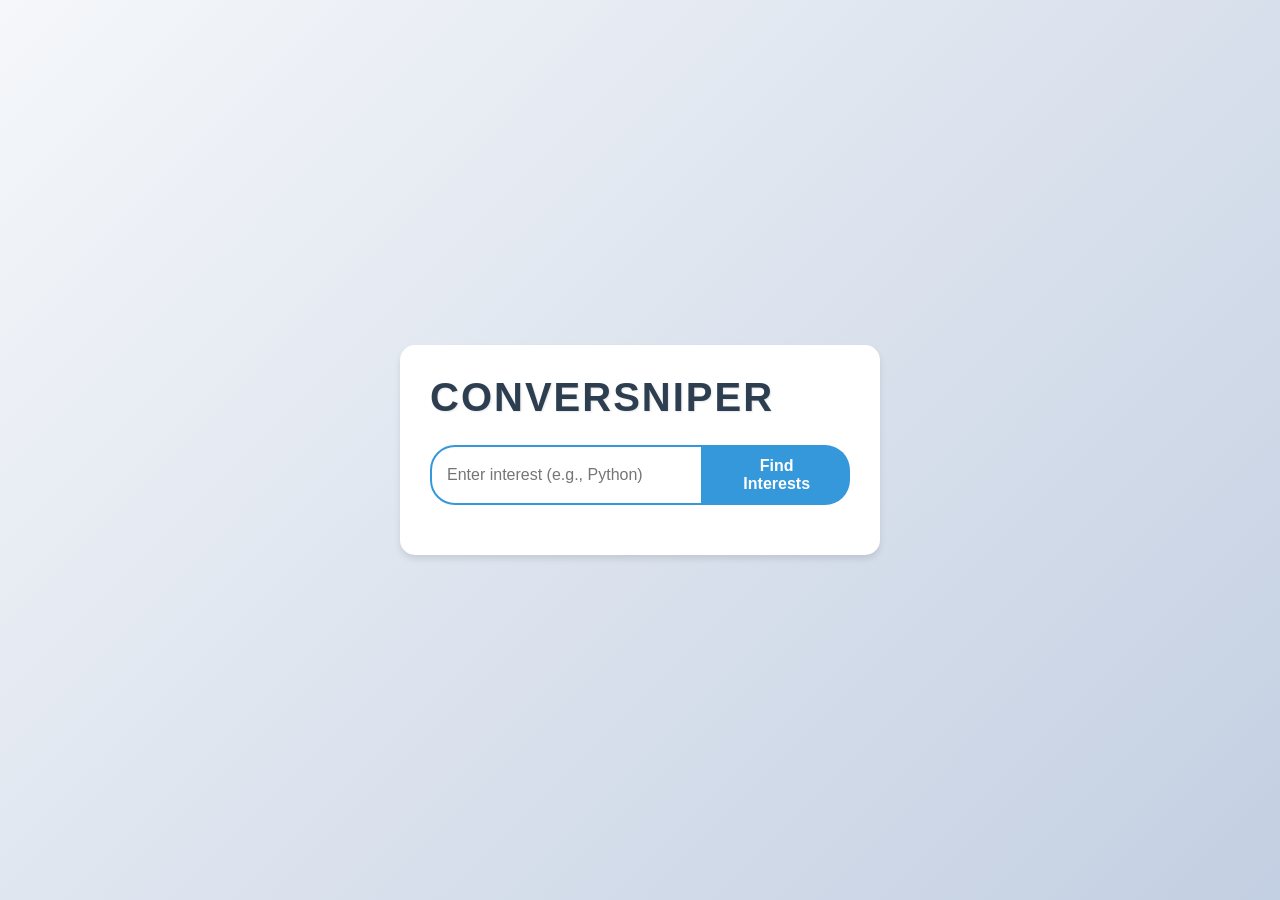
<file: Conversniper/templates/index.html>
<!DOCTYPE html>
<html lang="en">
<head>
    <meta charset="UTF-8">
    <meta name="viewport" content="width=device-width, initial-scale=1.0">
    <title>Conversniper</title>
    <style>
        /* Reset and base styles */
        * {
            margin: 0;
            padding: 0;
            box-sizing: border-box;
        }

        body {
            font-family: 'Helvetica Neue', Arial, sans-serif;
            background: linear-gradient(135deg, #f5f7fa 0%, #c3cfe2 100%);
            min-height: 100vh;
            display: flex;
            justify-content: center;
            align-items: center;
            padding: 20px;
        }

        .container {
            max-width: 480px; /* Slightly narrower for a sleek look */
            width: 100%;
            background-color: white;
            padding: 30px;
            border-radius: 15px;
            box-shadow: 0 4px 6px rgba(0, 0, 0, 0.1);
            transition: transform 0.3s ease;
        }

        .container:hover {
            transform: translateY(-5px);
        }

        h1 {
            color: #2c3e50;
            font-size: 2.5em;
            font-weight: 700;
            margin-bottom: 25px;
            text-transform: uppercase;
            letter-spacing: 2px;
            text-shadow: 1px 1px 2px rgba(0, 0, 0, 0.1);
        }

        form {
            display: flex;
            justify-content: center;
            margin-bottom: 20px;
        }

        input[type="text"] {
            padding: 12px 15px;
            width: 70%;
            border: 2px solid #3498db;
            border-radius: 25px 0 0 25px;
            font-size: 1em;
            outline: none;
            transition: border-color 0.3s ease;
        }

        input[type="text"]:focus {
            border-color: #2980b9;
            box-shadow: 0 0 5px rgba(41, 128, 185, 0.5);
        }

        button {
            padding: 12px 25px;
            background-color: #3498db;
            color: white;
            border: none;
            border-radius: 0 25px 25px 0;
            font-size: 1em;
            font-weight: 600;
            cursor: pointer;
            transition: background-color 0.3s ease, transform 0.2s ease;
        }

        button:hover {
            background-color: #2980b9;
            transform: scale(1.05);
        }

        #show-insights-btn {
            display: none;
            margin-top: 20px;
            padding: 12px 25px;
            background-color: #2ecc71;
            color: white;
            border: none;
            border-radius: 25px;
            font-size: 1em;
            font-weight: 600;
            cursor: pointer;
            transition: background-color 0.3s ease, transform 0.2s ease;
        }

        #show-insights-btn:hover {
            background-color: #27ae60;
            transform: scale(1.05);
        }

        #response-display {
            margin-top: 25px;
            padding: 20px;
            background-color: #ecf0f1;
            border-radius: 10px;
            border: 2px solid #3498db;
            display: none;
            animation: fadeIn 0.5s ease-in;
        }

        #response-display p {
            color: #2c3e50;
            font-size: 1.1em;
            line-height: 1.6;
            margin-bottom: 15px;
        }

        #approve-btn, #reject-btn {
            margin: 5px;
            padding: 10px 20px;
            font-size: 1em;
            font-weight: 600;
            border-radius: 20px;
            cursor: pointer;
            transition: background-color 0.3s ease, transform 0.2s ease;
        }

        #approve-btn {
            background-color: #2ecc71;
            border: 2px solid #2ecc71;
            color: white;
        }

        #approve-btn:hover {
            background-color: #27ae60;
            transform: scale(1.05);
        }

        #reject-btn {
            background-color: #e74c3c;
            border: 2px solid #e74c3c;
            color: white;
        }

        #reject-btn:hover {
            background-color: #c0392b;
            transform: scale(1.05);
        }

        /* Animation for response display */
        @keyframes fadeIn {
            from { opacity: 0; transform: translateY(20px); }
            to { opacity: 1; transform: translateY(0); }
        }
    </style>
</head>
<body>
    <div class="container">
        <h1>Conversniper</h1>
        <form action="/find_interests" method="GET">
            <input type="text" name="content" id="interest-input" placeholder="Enter interest (e.g., Python)">
            <button type="submit">Find Interests</button>
        </form>
        <button id="show-insights-btn" onclick="showInsights()">Show Insights</button>
        
        <div id="response-display">
            <p><strong>Response injected:</strong> <span id="injection-message"></span></p>
        </div>
    </div>

    <script>
        function showInsights() {
            window.location.href = '/show_insights';
        }
    </script>
</body>
</html>
</file>
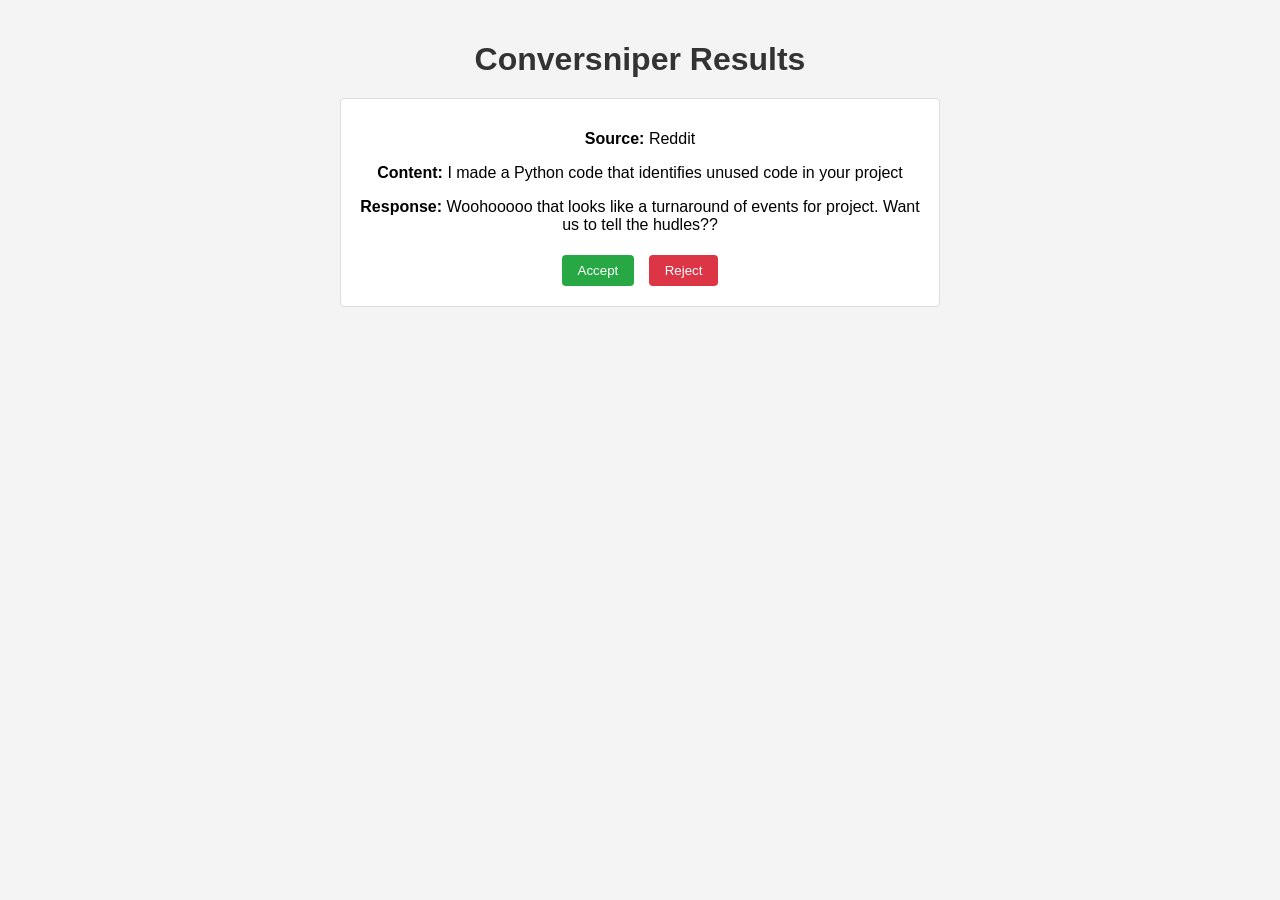
<file: Conversniper/templates/results.html>
<!DOCTYPE html>
<html lang="en">
<head>
    <meta charset="UTF-8">
    <meta name="viewport" content="width=device-width, initial-scale=1.0">
    <title>Results - Conversniper</title>
    <style>
        body {
            font-family: Arial, sans-serif;
            margin: 0;
            padding: 20px;
            background-color: #f4f4f4;
            text-align: center;
        }
        h1 {
            color: #333;
            margin-bottom: 20px;
        }
        .container {
            max-width: 600px;
            margin: 0 auto;
        }
        #response-display {
            margin-top: 20px;
            padding: 15px;
            background-color: white;
            border: 1px solid #ddd;
            border-radius: 4px;
            display: block;
        }
        button {
            margin: 5px;
            padding: 8px 16px;
            background-color: #007bff;
            color: white;
            border: none;
            border-radius: 4px;
            cursor: pointer;
        }
        #accept-btn {
            background-color: #28a745;
        }
        #accept-btn:hover {
            background-color: #218838;
        }
        #reject-btn {
            background-color: #dc3545;
        }
        #reject-btn:hover {
            background-color: #c82333;
        }
    </style>
</head>
<body>
    <div class="container">
        <h1>Conversniper Results</h1>
        <div id="response-display">
            <p><strong>Source:</strong> Reddit</p>
            <p><strong>Content:</strong> I made a Python code that identifies unused code in your project</p>
            <p><strong>Response:</strong> Woohooooo that looks like a turnaround of events for project. Want us to tell the hudles??</p>
            <button id="accept-btn" onclick="window.location.href='/accept_reject/accept'">Accept</button>
            <button id="reject-btn" onclick="window.location.href='/accept_reject/reject'">Reject</button>
        </div>
    </div>
</body>
</html>
</file>
